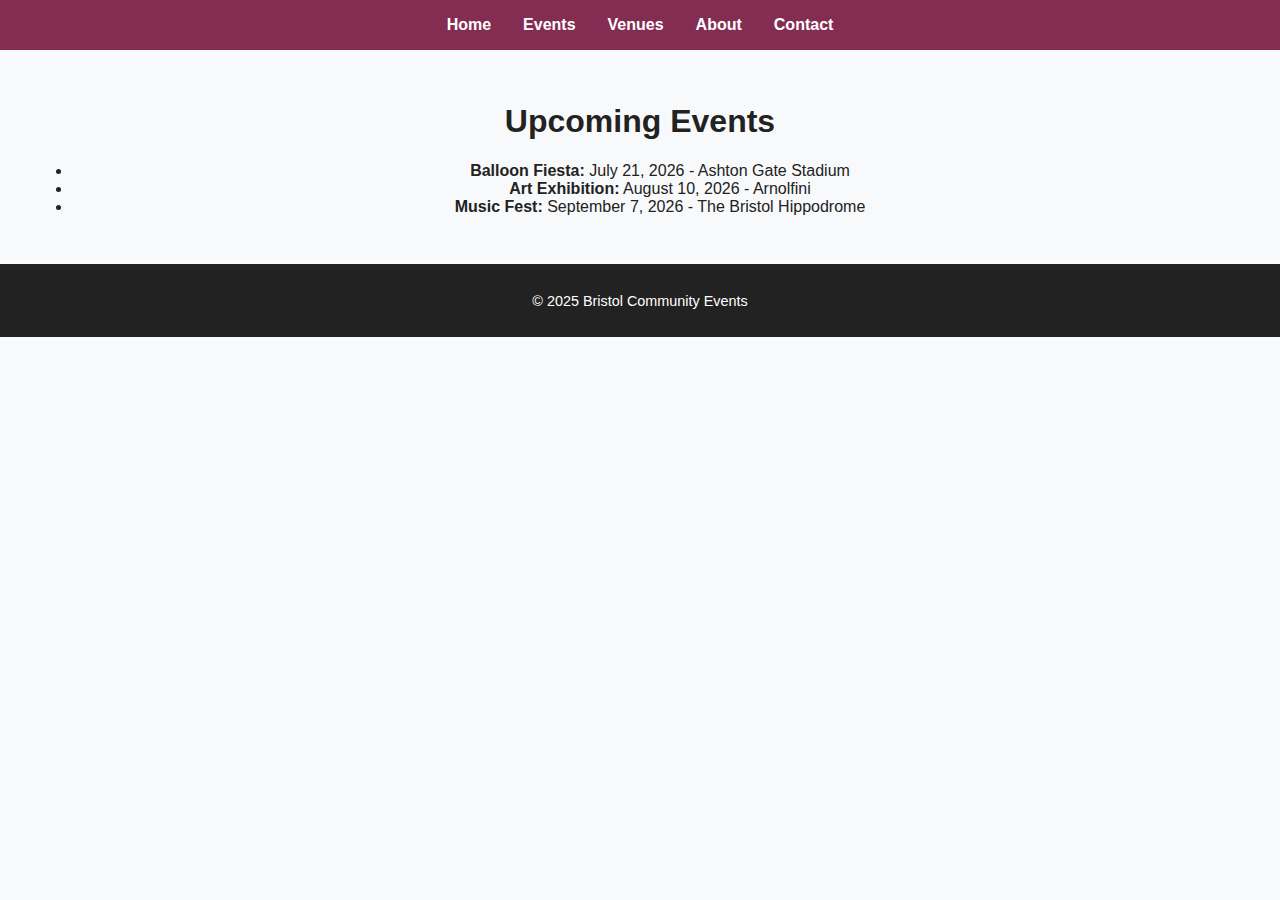
<file: events.html>
<!DOCTYPE html>
<html lang="en">
<head>
    <meta charset="UTF-8">
    <meta name="viewport" content="width=device-width, initial-scale=1.0">
    <title>Events - Bristol Community Events</title>
    <link rel="stylesheet" href="styles.css">
</head>
<body>
    <header>
        <nav>
            <ul>
                <li><a href="index.html">Home</a></li>
                <li><a href="events.html">Events</a></li>
                <li><a href="venues.html">Venues</a></li>
                <li><a href="about.html">About</a></li>
                <li><a href="contact.html">Contact</a></li>
            </ul>
        </nav>
    </header>
    <main>
        <h1>Upcoming Events</h1>
        <ul>
            <li><strong>Balloon Fiesta:</strong> July 21, 2026 - Ashton Gate Stadium</li>
            <li><strong>Art Exhibition:</strong> August 10, 2026 - Arnolfini</li>
            <li><strong>Music Fest:</strong> September 7, 2026 - The Bristol Hippodrome</li>
        </ul>
        <!-- More events can be added, and this page will be expanded dynamically later with server-side code -->
    </main>
    <footer>
        <p>&copy; 2025 Bristol Community Events</p>
    </footer>
</body>
</html>
</file>
<file: styles.css>
/* Base styles */
body {
    font-family: Arial, sans-serif;
    margin: 0;
    background: #f8f9fa;
    color: #222;
}
header {
    background: #842d53;
    color: #fff;
    padding: 1em 0;
}

nav ul {
    list-style: none;
    display: flex;
    justify-content: center;
    gap: 2em;
    margin: 0;
    padding: 0;
}

nav a {
    color: #fff;
    text-decoration: none;
    font-weight: bold;
}
nav a:hover {
    text-decoration: underline;
}

main {
    padding: 2em;
    text-align: center;
}

img {
    width: 80%;
    max-width: 600px;
    border-radius: 12px;
    box-shadow: 0 2px 8px rgba(0,0,0,0.09);
}

footer {
    background: #222;
    color: #fff;
    text-align: center;
    padding: 1em 0;
    font-size: 0.9em;
}

/* Responsive Design */
@media (max-width: 900px) {
    nav ul {
        gap: 1em;
    }
    img {
        width: 95%;
    }
}

@media (max-width: 600px) {
    header, footer {
        padding: 0.5em 0;
    }
    main {
        padding: 1em;
    }
    nav ul {
        flex-direction: column;
        gap: 0.5em;
    }
    img {
        width: 100%;
    }
}
</file>
